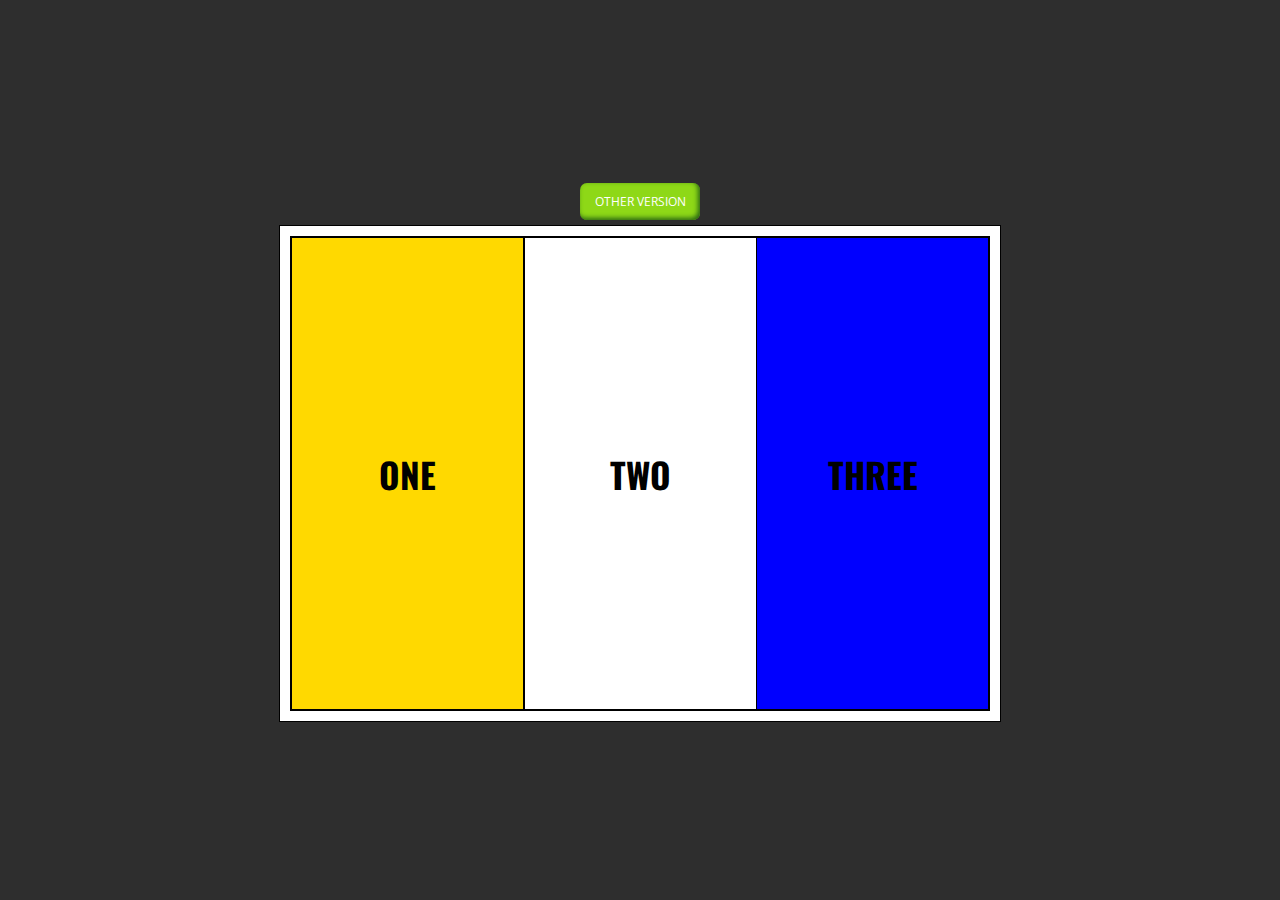
<file: index.html>
<!DOCTYPE html>
<html lang="en">
<head>
  <meta charset="UTF-8">
  <meta http-equiv="X-UA-Compatible" content="IE=edge">
  <meta name="viewport" content="width=device-width, initial-scale=1.0">
  <link rel = stylesheet href="style.css">
  <link rel="shortcut icon" type="image/jpg" href="box.png"/>
  <title>Grid Layout</title>
</head>
<body>
  <a href="section.html" id="versionButton" target = "blank">Other version</a>

<div class = "container">
  <div id="square">
    <div class="squareOne">one</div>
    <div class="squareTwo"><p>two</p></div>
    <div class="squareThree"><p>three</p></div>
  </div>
</div>
</body>
</html>
</file>
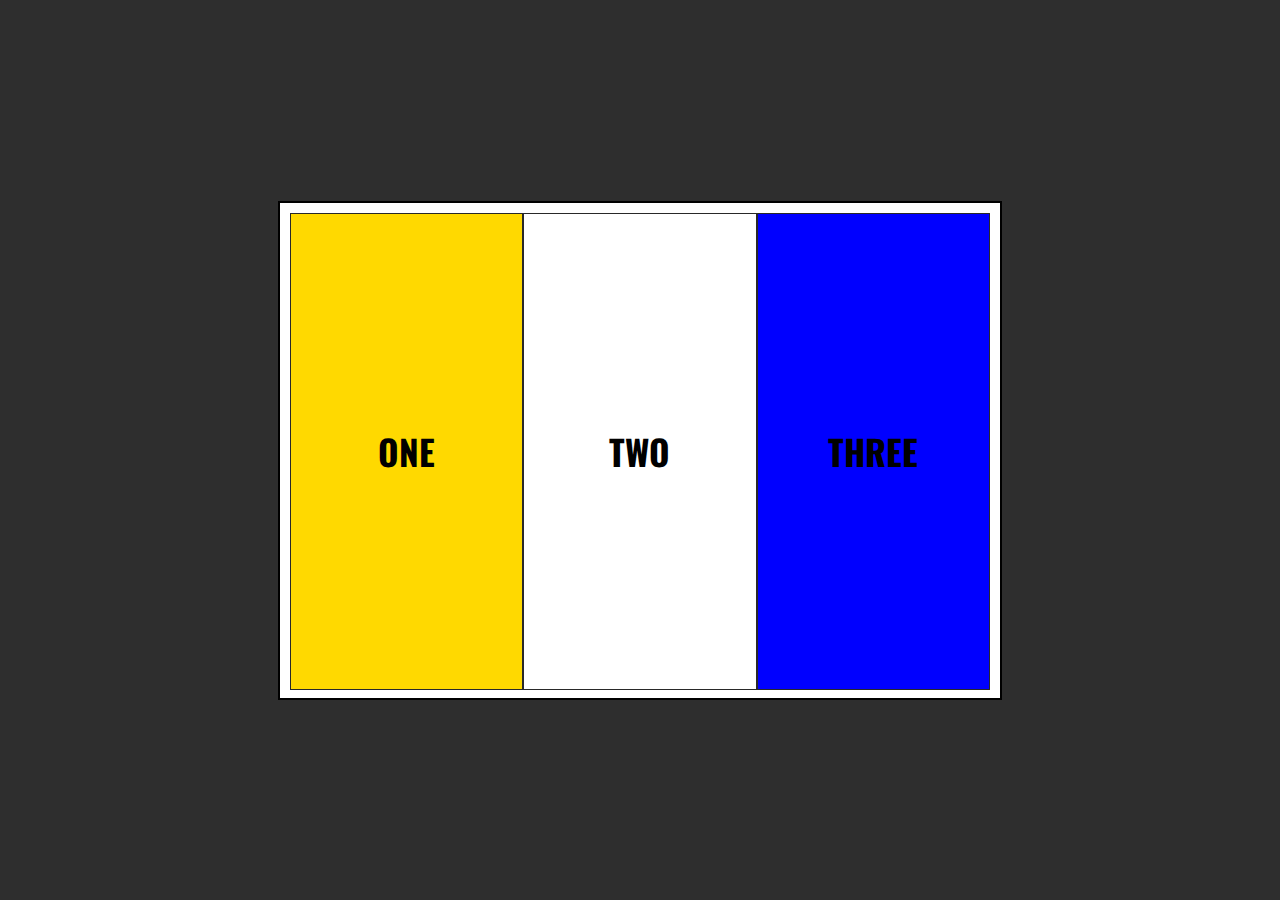
<file: section.html>
<!DOCTYPE html>
<html lang="en">
<head>
  <meta charset="UTF-8">
  <meta http-equiv="X-UA-Compatible" content="IE=edge">
  <meta name="viewport" content="width=device-width, initial-scale=1.0">
  <link rel="shortcut icon" type="image/jpg" href="box.png"/>
  <link rel = stylesheet href="style.css">
  <title>CSS challenge</title>
</head>
<body>

  <div id = "box">
    <div class = "section">
        <p>one</p>
    </div>
    <div class = "section">
      <p>two</p>
    </div>
    <div class = "section">
      <p>three</p>
    </div>
  </div>
  




</body>
</html>
</file>
<file: style.css>
@import url('https://fonts.googleapis.com/css2?family=Oswald:wght@700&display=swap');
@import url('https://fonts.googleapis.com/css2?family=Open+Sans:wght@400;500&display=swap');
*{
  margin: 0px;
}

body{
  display: flex;
  align-items: center;
  justify-content: center;
  background-color: rgb(46, 46, 46);
  height: 100vh;
  flex-direction: column;
}

#versionButton{
  background-color: rgb(142, 216, 23);
  width: 100px;
  padding:10px;
  margin: 5px;
  border-radius: 7px;
  text-decoration: none;
  color: white;
  text-align: center;
  text-transform: uppercase;
  font-size: 12px;
  font-family: open sans;
  box-shadow: inset -2px -2px 5px rgb(38, 100, 19);

}

#box{
  background-color: white;
  width: 700px;
  height:475px;
  border: black solid 2px;
  display: flex;
  padding: 10px;
}

.section{
  width:33.33%;
  height: 100%;
  border:1.5px solid rgb(41, 41, 41);
  display: flex;
  align-items: center;
  justify-content: center;
  text-transform: uppercase;
  font-weight: 800;
  font-family: oswald;
  font-size: 35px;
}

/*section 1*/
#box .section:first-child{
  background-color: rgb(255, 217, 0);
  -webkit-animation: bgColorOne 1s infinite ease-in-out alternate;
     -moz-animation: bgColorOne 1s infinite ease-in-out alternate;
          animation: bgColorOne 1s infinite ease-in-out alternate;
}

/*section 2*/
#box .section:nth-child(2){
  background-color: white;
}

#box .section:nth-child(2) p{
  background-color: white;
  -webkit-animation: rotateTwo 3s infinite;
     -moz-animation: rotateTwo 3s infinite;
          animation: rotateTwo 3s infinite ; 
}

/*section 3*/
#box .section:nth-child(3){
  background-color: blue;
}
#box .section:nth-child(3) p{
-webkit-animation: jumpThree 2s infinite;
   -moz-animation: jumpThree 2s infinite;
        animation: jumpThree 2s infinite;
}




/*GRID LAYOUT*/
.container{
  background-color: white;
  width: 700px;
  height:475px;
  border: black solid 1.5px;
  display: flex;
  padding: 10px;
}

#square{
  display: grid;
  width:100%;
  grid-template-columns: 1fr 1fr 1fr;
  grid-template-rows: 1fr ;
  grid-template-areas: "squareOne squareTwo squareThree";
  grid-gap: 1.5px;
  background-color: black;
  padding:2px;
  text-align: center;
  text-transform: uppercase;
  font-weight: 800;
  font-family: oswald;
  font-size: 35px;
}

.squareOne{
  grid-area: squareOne;
  background-color: rgb(255, 217, 0);
  display: flex;
  justify-content: center;
  align-items: center;
  color: black;
  -webkit-animation: bgColorOne 1s infinite ease-in-out alternate;
     -moz-animation: bgColorOne 1s infinite ease-in-out alternate;
          animation: bgColorOne 1s infinite ease-in-out alternate;
}

.squareTwo{
  display: flex;
  justify-content: center;
  align-items: center;
  grid-area: squareTwo;
  background-color: white;
}
.squareTwo p{
  -webkit-animation: rotateTwo 3s infinite;
     -moz-animation: rotateTwo 3s infinite;
          animation: rotateTwo 3s infinite ; 
}

.squareThree{
  grid-area: squareThree;
  display: flex;
  justify-content: center;
  align-items: center;
  background-color: blue;
}
.squareThree p{
  -webkit-animation: jumpThree 2s infinite;
     -moz-animation: jumpThree 2s infinite;
          animation: jumpThree 2s infinite;
}



/*KEY FRAMES*/

/*changes background color and number in section 1*/
@-webkit-keyframes bgColorOne{
  100%{
    background-color: blue;
    color: white;
  }
}
@-moz-keyframes bgColorOne{
  100%{
    background-color: blue;
    color: white;
  }
}
@keyframes bgColorOne{
  100%{
    background-color: blue;
    color: white;
  }
}

/*rotates number in section 2*/
@-webkit-keyframes rotateTwo{
  100%{transform: rotate(360deg);}
}
@-moz-keyframes rotateTwo{
  100%{transform: rotate(360deg);}
}
@keyframes rotateTwo{
  100%{transform: rotate(360deg);}
}

/*moves number up and down in section 3*/
@-webkit-keyframes jumpThree{
  0%{
    transform: translateY(-300%);
        color: white;
  }
   50%{
    transform: translateY(0%);
        color: black;
  }
    75%{
    transform: translateY(300%);
        color: white;
  }

  100%{
    transform: translateY(-300%);
        color: white;
  }
}

@-moz-keyframes jumpThree{
  0%{
    transform: translateY(-300%);
        color: white;
  }
   50%{
    transform: translateY(0%);
        color: black;
  }
    75%{
    transform: translateY(300%);
        color: white;
  }

  100%{
    transform: translateY(-300%);
        color: white;
  }
}

@keyframes jumpThree{
  0%{
    transform: translateY(-300%);
        color: white;
  }
   50%{
    transform: translateY(0%);
        color: black;
  }
    75%{
    transform: translateY(300%);
        color: white;
  }

  100%{
    transform: translateY(-300%);
        color: white;
  }
}

@media screen and (max-width: 800px) {
  .container{
    width: 90%;
    height:70%;
  }

  #box{
      width: 90%;
      height:70%;
  }
  
}
</file>
